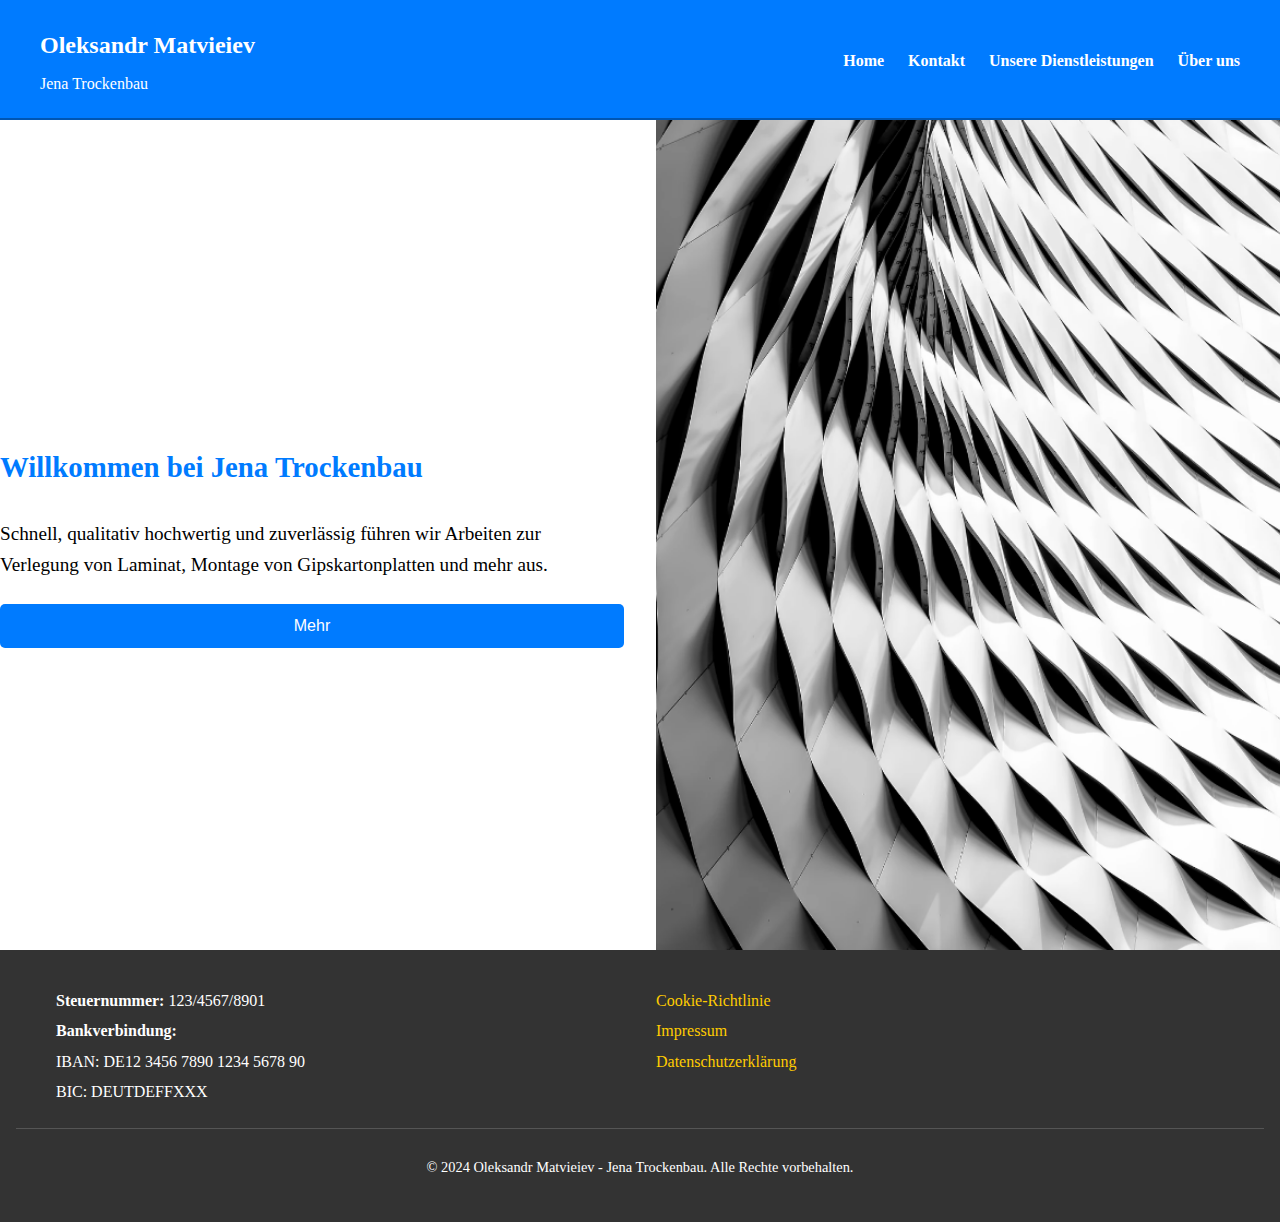
<file: index.html>
<!DOCTYPE html>
<html lang="de">
<head>
    <meta charset="UTF-8">
    <meta name="viewport" content="width=device-width, initial-scale=1.0">
    <title>Jena Trockenbau</title>
    <link rel="stylesheet" href="styles.css">
</head>
<body>
    <!-- Верхняя часть сайта -->
    <header>
        <div class="header-container">
            <div class="logo">
                <h1>Oleksandr Matvieiev</h1>
                <h2>Jena Trockenbau</h2>
            </div>
            <nav class="nav-menu">
                <ul>
                    <li><a href="index.html">Home</a></li>
                    <li><a href="contacts.html">Kontakt</a></li>
                    <li><a href="services.html">Unsere Dienstleistungen</a></li>
                    <li><a href="about.html">Über uns</a></li>
                </ul>
            </nav>
        </div>
    </header>

    <!-- Главный контент -->
    <main>
        <div class="main-container">
            <!-- Левая часть -->
            <div class="text-section">
                <h3>Willkommen bei Jena Trockenbau</h3>
                <p>Schnell, qualitativ hochwertig und zuverlässig führen wir Arbeiten zur Verlegung von Laminat, Montage von Gipskartonplatten und mehr aus.</p>
                <button class="btn-more" onclick="location.href='services.html'">Mehr</button>
            </div>
            <!-- Правая часть -->
            <div class="photo-section">
                <!-- Путь к файлу в той же папке -->
                <img src="photo2.jpg" alt="Foto von unseren Arbeiten" class="photo">
            </div>
        </div>
    </main>
    <footer class="footer">
        <div class="footer-container">
            <div class="footer-left">
                <p><strong>Steuernummer:</strong> 123/4567/8901</p>
                <p><strong>Bankverbindung:</strong></p>
                <p>IBAN: DE12 3456 7890 1234 5678 90</p>
                <p>BIC: DEUTDEFFXXX</p>
            </div>
            <div class="footer-right">
                <p><a href="cookies.html">Cookie-Richtlinie</a></p>
                <p><a href="impressum.html">Impressum</a></p>
                <p><a href="datenschutz.html">Datenschutzerklärung</a></p>
            </div>
        </div>
        <div class="footer-bottom">
            <p>&copy; 2024 Oleksandr Matvieiev - Jena Trockenbau. Alle Rechte vorbehalten.</p>
        </div>
    </footer>
</body>
</html>

    
</body>
</html>
</file>
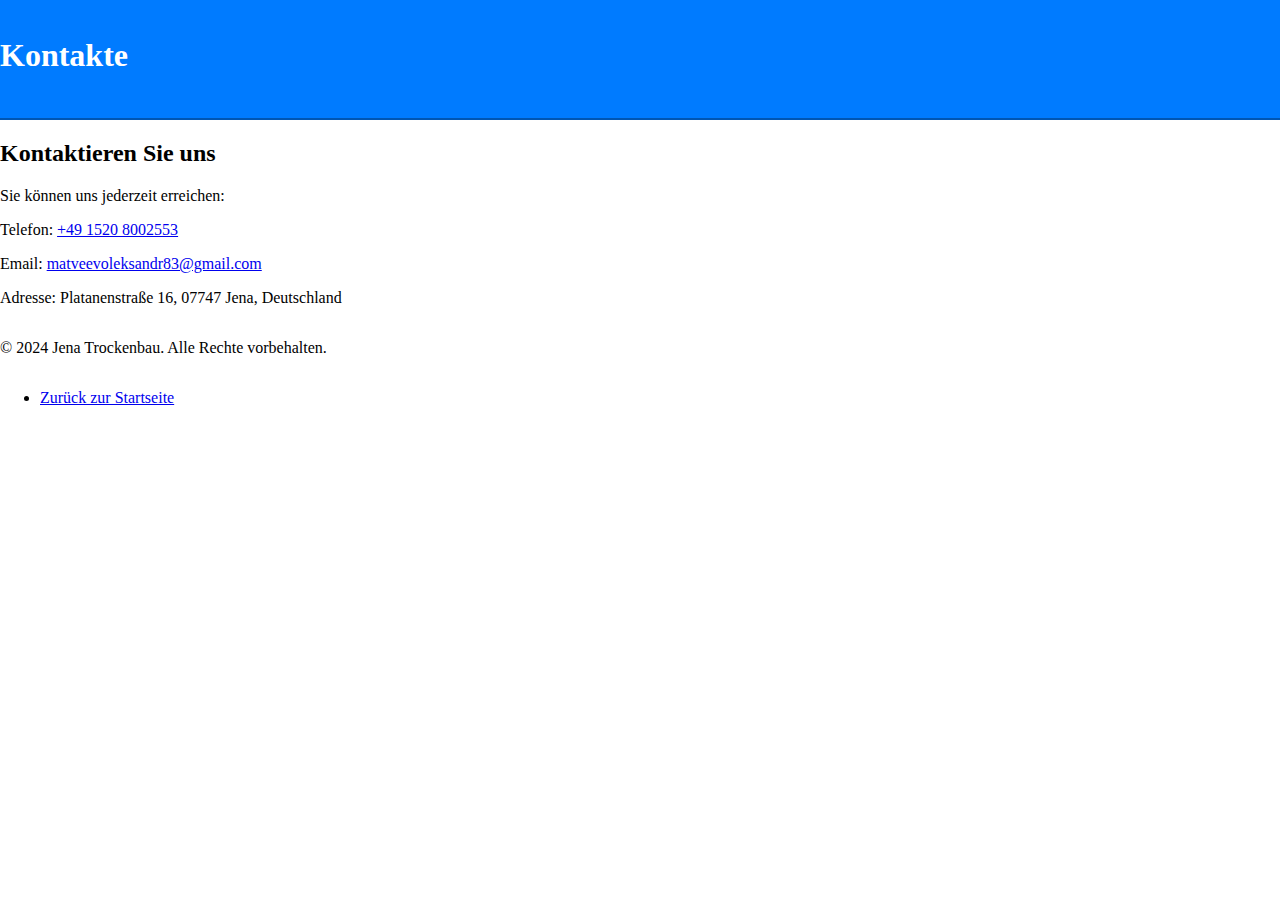
<file: contacts.html>
<!DOCTYPE html>
<html lang="de">
<head>
    <meta charset="UTF-8">
    <meta name="viewport" content="width=device-width, initial-scale=1.0">
    <title>Kontakte - Jena Trockenbau</title>
    <link rel="stylesheet" href="styles.css">
</head>
<body>
    <header>
        <h1>Kontakte</h1>
    </header>
    <main>
        <section>
            <h2>Kontaktieren Sie uns</h2>
            <p class="italic-text">Sie können uns jederzeit erreichen:</p>
            <p>Telefon: <a href="tel:+4915208002553">+49 1520 8002553</a></p>
            <p>Email: <a href="mailto:matveevoleksandr83@gmail.com">matveevoleksandr83@gmail.com</a></p>
            <p>Adresse: Platanenstraße 16, 07747 Jena, Deutschland</p>
        </section>
    </main>
    <footer>
        <p>&copy; 2024 Jena Trockenbau. Alle Rechte vorbehalten.</p>
    </footer>
</body>
</html>
<section>
<nav>
    <ul>
        <li><a href="index.html">Zurück zur Startseite</a></li>
    </ul>
</nav></section>
</file>
<file: styles.css>
/* Общие стили */
body {
    margin: 0;
    padding: 0;
    height: 100vh; /* Устанавливает высоту экрана */
    display: flex;
    flex-direction: column;
}


/* Шапка */
header {
    background-color: #007BFF;
    color: white;
    padding: 1rem 0;
    border-bottom: 2px solid #0056b3;
    height: 120px; /* Фиксированная высота (подберите нужное значение) */
    box-sizing: border-box; /* Учитывает padding в общей высоте */
}

.header-container {
    display: flex;
    justify-content: space-between;
    align-items: center;
    max-width: 1200px;
    margin: 0 auto;
    padding: 0 1rem;
}

.logo h1 {
    font-size: 1.5rem;
}

.logo h2 {
    font-size: 1rem;
    font-weight: normal;
    margin-top: 0.2rem;
}

.nav-menu ul {
    list-style: none;
    margin: 0;
    padding: 0;
    display: flex;
    gap: 1.5rem;
}

.nav-menu ul li a {
    text-decoration: none;
    color: white;
    font-weight: bold;
    transition: color 0.3s ease;
}

.nav-menu ul li a:hover {
    color: #ffcc00;
}

/* Главный контент */
.main-container {
    display: flex;
    justify-content: space-between;
    align-items: stretch;
    margin: 0; /* Убираем внешние отступы */
    padding: 0; /* Убираем внутренние отступы */
    height: calc(100vh - 70px); /* Высота экрана минус высота шапки */
    width: 100vw; /* Ширина экрана */
    box-sizing: border-box; /* Учитывает padding и border в общей ширине */
}

/* Левая часть с текстом */
.text-section {
    flex: 1;
    margin-right: 2rem;
    display: flex;
    flex-direction: column;
    justify-content: center;
}

.text-section h3 {
    font-size: 1.8rem;
    margin-bottom: 1rem;
    color: #007BFF;
}

.text-section p {
    font-size: 1.2rem;
    line-height: 1.6;
    margin-bottom: 1.5rem;
}

.btn-more {
    background-color: #007BFF;
    color: white;
    border: none;
    padding: 0.8rem 1.5rem;
    font-size: 1rem;
    border-radius: 5px;
    cursor: pointer;
    transition: background-color 0.3s ease;
}

.btn-more:hover {
    background-color: #0056b3;
}

/* Правая часть (Фото) */
.photo-section {
    flex: 1; /* Растягивает правую часть равномерно */
    display: flex;
    justify-content: center;
    align-items: center;
    height: 100%;
    overflow: hidden; /* Скрываем выходящие за пределы контейнера элементы */
}

.photo {
    width: 100%;
    height: 100%;
    object-fit: cover; /* Масштабирование изображения, чтобы оно заполнило контейнер */
    display: block;
}
/* Подвал */
.footer {
    background-color: #333; /* Тёмный фон */
    color: white; /* Белый текст */
    padding: 2rem 1rem;
}

.footer-container {
    display: flex;
    justify-content: space-between;
    flex-wrap: wrap; /* Для адаптивности */
    max-width: 1200px;
    margin: 0 auto;
}

.footer-left, .footer-right {
    flex: 1;
    margin: 0 1rem;
}

.footer-left p, .footer-right p {
    margin: 0.5rem 0;
    line-height: 1.4;
}

.footer-right p a {
    color: #ffcc00; /* Цвет ссылок */
    text-decoration: none;
    transition: color 0.3s ease;
}

.footer-right p a:hover {
    color: #fff; /* Цвет при наведении */
}

.footer-bottom {
    text-align: center;
    margin-top: 1rem;
    border-top: 1px solid #555; /* Линия для разделения */
    padding-top: 1rem;
    font-size: 0.9rem;
}
/* Мобильная адаптация */
@media (max-width: 768px) {
    body {
        font-size: 16px; /* Немного увеличиваем размер текста */
        line-height: 1.5; /* Оптимальный межстрочный интервал */
        margin: 0;
        padding: 0;
    }

    /* Шапка */
    .header-container {
        flex-direction: column;
        align-items: center;
        text-align: center;
        gap: 0.5rem; /* Увеличить расстояние между элементами */
    }

    .nav-menu ul {
        flex-direction: column; /* Вертикальное меню */
        text-align: center;
        gap: 1rem; /* Увеличить отступы между пунктами */
    }

    .nav-menu ul li a {
        font-size: 1rem; /* Уменьшение шрифта */
    }
 /* Основной блок */
    .main-container {
        flex-direction: column;
        padding: 1rem;
    }

    /* Текстовый блок */
    .text-section {
        margin: 0 auto;
        padding: 0 1rem;
        text-align: center;
    }

    .text-section h3 {
        font-size: 1.6rem; /* Уменьшение заголовка */
    }

    .btn-more {
        width: 80%; /* Кнопка занимает 80% ширины */
        margin: 1rem auto;
    }

    /* Фото */
    .photo-section {
        margin-top: 1rem;
    }

    .photo {
        max-height: 200px; /* Ограничение высоты фото */
        width: 100%; /* Растягивание на всю ширину */
        object-fit: cover;
    }

   /* Подвал */
    .footer-container {
        flex-direction: column;
        text-align: center;
        padding: 1rem 0;
    }

    .footer-left, .footer-right {
        margin-bottom: 1rem;
    }

    .footer-bottom {
        font-size: 0.8rem;
    }
}
</file>
